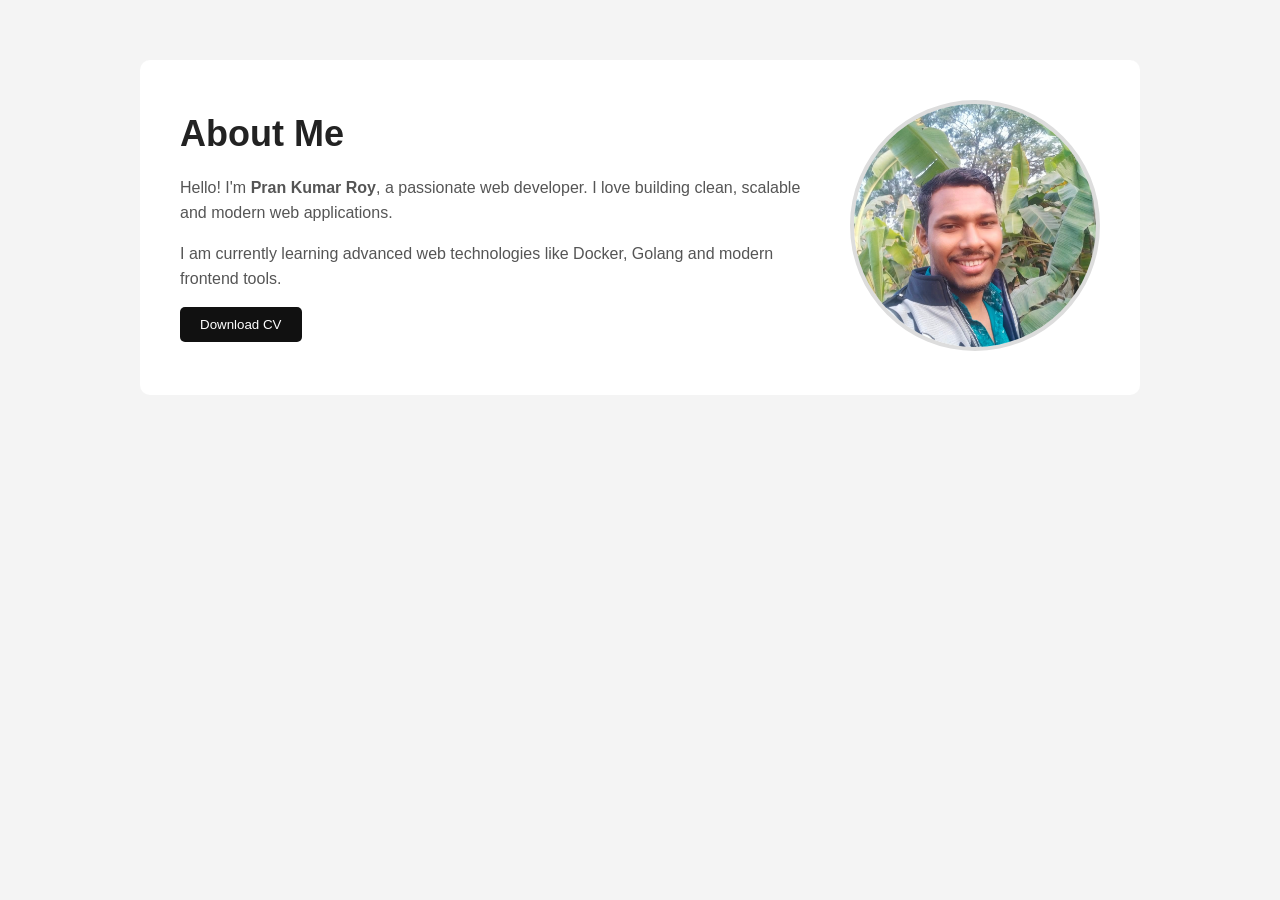
<file: html/about.html>
<!DOCTYPE html>
<html lang="en">

<head>
    <meta charset="UTF-8">
    <title>About Me</title>

    <!-- CSS file link -->
    <link rel='stylesheet' href="../css/about.css">

</head>

<body>

    <section class="about-section">
        <div class="about-container">

            <div class="about-text">
                <h1>About Me</h1>
                <p>
                    Hello! I'm <strong>Pran Kumar Roy</strong>, a passionate web developer.
                    I love building clean, scalable and modern web applications.
                </p>

                <p>
                    I am currently learning advanced web technologies like
                    Docker, Golang and modern frontend tools.
                </p>

                <button>Download CV</button>
            </div>

            <div class="about-image">
                <img src="../images/my_gazipur.jpg" alt="My Photo">
            </div>

        </div>
    </section>

</body>

</html>
</file>
<file: css/about.css>
* {
    margin: 0;
    padding: 0;
    box-sizing: border-box;
    font-family: Arial, Helvetica, sans-serif;
}

body {
    background-color: #f4f4f4;
}

/* About Section */
.about-section {
    padding: 60px 20px;
}

/* Container */
.about-container {
    max-width: 1000px;
    margin: auto;
    display: flex;
    align-items: center;
    gap: 40px;
    background: #fff;
    padding: 40px;
    border-radius: 10px;
}

/* Text */
.about-text h1 {
    font-size: 36px;
    margin-bottom: 20px;
    color: #222;
}

.about-text p {
    font-size: 16px;
    margin-bottom: 15px;
    color: #555;
    line-height: 1.6;
}

/* Button */
.about-text button {
    padding: 10px 20px;
    background: #111;
    color: white;
    border: none;
    cursor: pointer;
    border-radius: 5px;
}

.about-text button:hover {
    background: #444;
}

/* Image */
.about-image img {
    width: 250px;
    border-radius: 50%;
    border: 4px solid #ddd;
}

/* Responsive */
@media (max-width: 768px) {
    .about-container {
        flex-direction: column;
        text-align: center;
    }
}
</file>
